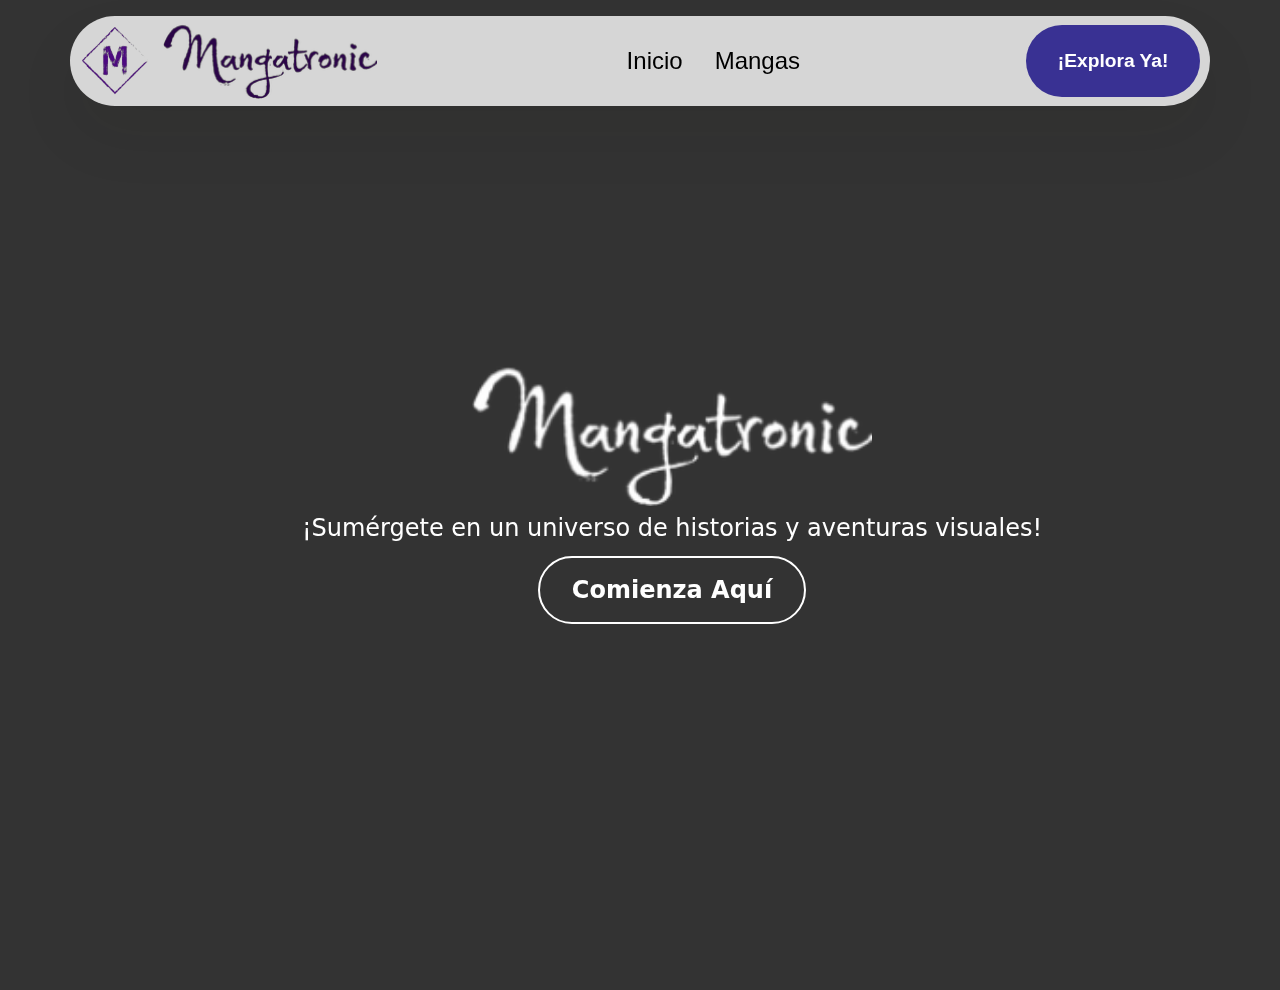
<file: index.html>
<!DOCTYPE html>
<html lang="en">
  <head>
    <meta charset="UTF-8" />
    <meta http-equiv="X-UA-Compatible" content="IE=edge" />
    <meta name="viewport" content="width=device-width, initial-scale=1.0">
    <link rel="stylesheet" href="./styles.css" />
    <link href="https://cdn.jsdelivr.net/npm/bootstrap@5.3.0-alpha1/dist/css/bootstrap.min.css" rel="stylesheet">

    <title>Bienvenido</title>
  </head>
<body>
  <section data-bs-version="5.1" class="menu menu2 cid" once="menu" id="menu-5-uur8gsQZei">
    <nav class="navbar navbar-dropdown navbar-fixed-top navbar-expand-lg opacityScroll">
      <div class="container">
        <div class="navbar-brand">
          <span class="navbar-logo">
            <a href="#">
              <img src="img/logoimg.PNG" alt="Logo MangaTronic" style="height: 4.3rem;">
            </a>
          </span>
          <img src="img/logotitulo.PNG" alt="Logo MangaTronic">
        </div>
        <button class="navbar-toggler" type="button" data-bs-toggle="collapse" data-bs-target="#navbarSupportedContent" aria-controls="navbarSupportedContent" aria-expanded="false" aria-label="Toggle navigation">
          <span class="navbar-toggler-icon"></span>
        </button>        
        <div class="navbar-collapse opacityScroll collapse" id="navbarSupportedContent">
          <ul class="navbar-nav nav-dropdown" data-app-modern-menu="true">
            <li class="nav-item">
              <a class="nav-link link text-black display-4" href="index.html">Inicio</a>
            </li>
            <li class="nav-item">
              <a class="nav-link link text-black display-4" href="#" id="mangas-link" aria-expanded="false">Mangas</a>
            </li>
          </ul>
          <div class="navbar-buttons mbr-section-btn">
            <a class="btn btn-primary display-4" href="#" id="mangas-link2">¡Explora Ya!</a>
          </div>
        </div>
      </div>
    </nav>
  </section>
  

  <section class="hero">
    <div class="video-container">
      <iframe 
        id="youtube-video" 
        class="background-video" 
        src="https://www.youtube.com/embed/DSL3O6nKnnY?controls=0&modestbranding=1&rel=0&showinfo=0&autoplay=1&mute=1&loop=1&playlist=DSL3O6nKnnY&autohide=1&iv_load_policy=3&start=0&end=28"
        title="YouTube video player"
        frameborder="0"
        allow="accelerometer; autoplay; clipboard-write; encrypted-media; gyroscope; picture-in-picture; web-share"
        referrerpolicy="strict-origin-when-cross-origin"
        allowfullscreen>
      </iframe>
    </div>
    <div id="mangas-container" class="hidden"></div>
    <div class="overlay"></div>
    <div class="content">
      <h1 class="hero-title"><img src="img/logotitulo.PNG" alt="Logo MangaTronic"></h1>
      <p class="hero-description">¡Sumérgete en un universo de historias y aventuras visuales!</p>
      <a href="#" class="hero-btn">Comienza Aquí</a>
    </div>
  </section>
  
  
  





<!---

  <div class="nav-container">
    <nav class="navbar">
      <h1 class="navbar-logo">TIENDA</h1>
      <h1 class="ver-carrito" id="verCarrito">🛒</h1>
    </nav>
  </div>


    <div class="banner">
      <div class="banner-container">
        >
        <h1>Bienvenido</h1>
        <p>Al mejor Carrito de compras de La HISTORIA!!!</p>
      </div>
    </div>
    <div id="modal-container" class="modal-container"></div>
    <div id="shopContent" class="Shop-content"></div>

    <header class="nav navbar navbar-dropdown navbar-fixed-top navbar-expand-lg opacityScroll">
      <div class="navbar">
    <div class="logo">
      <img class="logoimg" src="img/logoimg.PNG" alt="Logo MangaTronic">
      <img src="img/logotitulo.PNG" alt="Logo MangaTronic">
    </div>
    <nav class="nav-links">
      <a href="index.html">Inicio</a>
      <a href="#" id="mangas-link">Mangas</a>
    </nav>
    <button href="#" id="mangas-link2" class="explore-btn">¡Explora Ya!</button>
      </div>
  </header>


--->

    <script type="text/javascript" src="./js/global.js"></script>
    <script type="text/javascript" src="./js/home.js"></script>
    <script src="https://cdn.jsdelivr.net/npm/bootstrap@5.3.0-alpha3/dist/js/bootstrap.bundle.min.js"></script>


  </body>
</html>
</file>
<file: styles.css>
/* General Reset */
* {
  margin: 0;
  padding: 0;
  box-sizing: border-box;
}

body {

    font-style: normal;
    line-height: 1.5;
    font-weight: 400;
    color: #232323;
    position: relative;
    font-family: Manrope;
}

.cid {
  z-index: 1000;
  width: 100%;
  position: relative;
}



section, .container, .container-fluid {
  position: relative;
  word-wrap: break-word;
}

.cid .navbar {
  min-height: 90px;
  transition: all 0.3s;
  border-bottom: 1px solid transparent;
  background: transparent !important;
  padding: 0 !important;
  border: none !important;
  box-shadow: none !important;
  border-radius: 0 !important;
}

.navbar-dropdown.navbar-fixed-top {
  position: fixed;
}

.navbar-fixed-top {
  top: auto;
}

.navbar {
  display: -webkit-flex;
  -webkit-flex-wrap: wrap;
  -webkit-align-items: center;
  -webkit-justify-content: space-between;
}

.navbar-dropdown {
  left: 0;
  padding: 0;
  position: absolute;
  right: 0;
  top: 0;
  transition: all 0.45s ease;
  z-index: 1030;
  background: #282828;
}

section, .container, .container-fluid {
  position: relative;
  word-wrap: break-word;
}

.cid .container {
  display: flex;
  height: 90px;
  padding: 0.5rem 0.6rem;
  flex-wrap: nowrap;
  background: rgba(255, 255, 255, 0.8) !important;
  left: 0;
  right: 0;
  -webkit-box-pack: justify;
  -ms-flex-pack: justify;
  justify-content: flex-end;
  -webkit-box-align: center;
  -webkit-align-items: center;
  -ms-flex-align: center;
  align-items: center;
  border-radius: 100vw;
  margin-top: 1rem;
  background-color: #ffffff;
  box-shadow: 0 30px 60px 0 rgba(27, 31, 10, 0.08);
}

.cid .navbar-brand {
  flex-shrink: 0;
  align-items: center;
  margin-right: 0;
  padding: 10px 0;
  transition: all 0.3s;
  word-break: break-word;
  z-index: 1;
}

.menu .navbar-brand {
  display: -webkit-flex;
}

.menu .navbar-brand span {
  display: flex
;
  display: -webkit-flex;
}

.navbar-dropdown .navbar-brand span {
  vertical-align: -4px;
}

.navbar-dropdown .navbar-logo {
  margin-right: 0.8rem;
  transition: margin 0.3s ease-in-out;
  vertical-align: middle;
}

h1, h2, h3, h4, h5, h6, .display-1, .display-2, .display-4, .display-5, .display-7, span, p, a {
  line-height: 1;
  word-break: break-word;
  word-wrap: break-word;
  font-weight: 400;
}

.menu .navbar-brand .navbar-caption-wrap {
  display: -webkit-flex;
}

.cid .navbar-brand .navbar-caption {
  line-height: inherit !important;
}

.cid .navbar-caption {
  padding-left: 1rem;
  padding-right: 0.5rem;
}



@media (min-width: 992px) {
  .menu .navbar-nav.nav-dropdown {
      display: -webkit-flex;
  }
}

.cid ul.navbar-nav {
  flex-wrap: wrap;
}

@media (min-width: 992px) {
  .cid .navbar-nav {
      padding-left: 1.5rem;
  }
}

.cid .navbar-nav {
  margin: auto;
  margin-left: 0;
  margin-left: auto;
}

.cid .mbr-section-btn {
    margin: -0.6rem -0.6rem;
}

.cid .navbar-buttons {
  text-align: center;
  min-width: 140px;
}

nav .mbr-section-btn {
  margin-left: 0rem;
  margin-right: 0rem;
}

.mbr-section-btn {
  margin-left: -0.6rem;
  margin-right: -0.6rem;
  font-size: 0;
}

.btn-primary, .btn-primary:active {
  background-color: #393193 !important;
  border-color: #393193 !important;
  color: #ffffff !important;
  box-shadow: none;
}

.btn {
  padding: 1.25rem 2rem;
  border-radius: 4px;
}

.mbr-section-btn .btn:not(.btn-form) {
  padding: 1.25rem 2rem;
  box-shadow: none;
  border: none;
  border-radius: 100px;
  cursor: pointer;
  font-size: 1.2rem;
    line-height: 1.7;
    border-width: 2px;
    font-weight: 600;
    margin: 0.6rem 0.6rem;
    font-family: 'Manrope', sans-serif;
}

.mbr-section-btn .btn:not(.btn-form):hover {
  background-color: #92919a; /* Cambio de color cuando se hace hover */
}


.nav-item .display-4 {
  font-family: 'Manrope', sans-serif;
  font-size: 1.5rem;
  line-height: 1.5;
}

.btn {
  border-width: 2px;
}

.btn {
  font-weight: 600;
  border-width: 1px;
  font-style: normal;
  margin: 0.6rem 0.6rem;
  white-space: normal;
  transition: all 0.2s ease-in-out;
  display: inline-flex
;
  align-items: center;
  justify-content: center;
  word-break: break-word;
}

.cid .navbar-nav .nav-item .nav-link {
  padding: 16px !important;
  margin: 0 !important;
  border-radius: 1rem !important;
  transition: 0.3s all !important;
}

.cid .navbar-nav .nav-item .nav-link:hover {
  background-color: #aac3dd94;  /* Cambia el color de fondo al hacer hover */
  color: #fff; /* Cambia el color del texto si lo deseas */
  transform: scale(1.05); /* Aumenta ligeramente el tamaño del link */
}


/* Sección Hero */
.hero {
  position: static;
  height: 110vh;
  display: flex;
  justify-content: center;
  align-items: center;
  text-align: center;
  color: white;
  overflow: hidden;
}

/* Contenedor del Video */

.video-container {
  position: absolute;
  top: 0;
  left: 0;
  width: 100%;
  height: 100%;
  overflow: hidden;
  z-index: -2;
}

.background-video {
  width: 100%;
  height: 100%;
  object-fit: cover;
  pointer-events: none;
}

/* Superposición Opaca */
.overlay {
  position: absolute;
  top: 0;
  left: 0;
  width: 100%;
  height: 100%;
  background-color: rgba(0, 0, 0, 0.8); /* Ajusta la opacidad aquí */
  z-index: -1;
}

/* Contenido */
.content {
  position: absolute;
  z-index: 1;
  margin-left: 4rem;
}

.hero-title {
  font-size: 3.5rem;
  font-weight: bold;
}

.hero-description {
  font-size: 1.5rem;
  margin-top: 10px;
}

.hero-btn {
  padding: 1.25rem 2rem;
  color: #ffffff; /* Texto blanco */
  background-color: transparent; /* Fondo transparente */
  border: 2px solid #ffffff; /* Borde blanco */
  border-radius: 100px; /* Bordes redondeados */
  cursor: pointer;
  font-size: 1.5rem; /* Tamaño del texto */
  font-weight: 600;
  text-decoration: none; /* Quitar subrayado */
  transition: all 0.3s ease-in-out; /* Animación suave */
  display: inline-flex;
  align-items: center;
  justify-content: center;
}

.hero-btn:hover {
  background-color: #ffffff; /* Fondo blanco al pasar el mouse */
  color: #393193; /* Texto con un color contrastante */
  border: 2px solid #ffffff; /* Mantener el borde blanco */
}

.hero-title img {
  filter: brightness(0) invert(1); /* Cambia la imagen a blanca */
  width: auto; /* Mantén su proporción */
  height: auto; /* Ajusta según sea necesario */
  transition: filter 0.3s; /* Para un efecto suave en caso de hover */
  height: 140px;
}

.hero-title img:hover {
  filter: brightness(0.8) invert(1); /* Ejemplo de un cambio sutil en hover */
}

#mangas-container {
  display: none; /* Inicialmente oculto */
}

#mangas-container {
  margin-left: 100px;
  margin-right: auto;
  display: none;
  display: grid;
  grid-template-columns: 1fr 1fr 1fr 1fr 1fr 1fr 1fr;
  gap: 20px;
  margin-top: -60px;
  opacity: 0;
  transform: scale(0.9);
  transition: opacity 0.5s ease, transform 0.5s ease;
  padding: 56px;
  max-width: 66%;
}

#mangas-container.visible {
  opacity: 1;
  transform: scale(1); /* Vuelve al tamaño normal */
}


.manga-card {
  background-color: rgba(255, 255, 255, 0.8);
  border: 1px solid #ddd;
  border-radius: 70px 70px 10px 10px;
  width: 300px; /* Tamaño fijo de las cartas */
  padding: 16px;
  text-align: center;
  box-shadow: 0 8px 15px rgba(0, 0, 0, 0.1);
  font-family: 'Manrope', sans-serif;
  opacity: 0; /* Inicialmente invisible */
  transform: translateY(50px); /* Empieza desplazada hacia abajo */
  animation: slideIn 0.5s ease forwards; /* Aparece con animación */
  transition: transform 0.3s ease, box-shadow 0.3s ease; /* Efectos al pasar el mouse */
}

.manga-card img {
  width: 100%;
  height: 400px; /* Tamaño fijo para todas las imágenes */
  object-fit: cover; /* Ajusta la imagen para evitar deformaciones */
  border-radius: 70px 70px 10px 10px; /* Bordes redondeados */
  box-shadow: 0 4px 8px rgba(0, 0, 0, 0.1); /* Sombra ligera */
  margin-bottom: 12px; /* Espaciado entre imagen y texto */
}

.manga-card h3 {
  font-size: 1.5rem; /* Tamaño del título */
  font-weight: bold;
  color: #393193; /* Color del texto */
  margin-bottom: 8px; /* Espaciado debajo del título */
}

.manga-card:hover {
  transform: translateY(-10px); /* Eleva la carta al pasar el mouse */
  box-shadow: 0 12px 20px rgba(0, 0, 0, 0.2); /* Más sombra al hover */
}

@keyframes slideIn {
  from {
    opacity: 0;
    transform: translateY(50px); /* Las cartas comienzan desplazadas hacia abajo */
  }
  to {
    opacity: 1;
    transform: translateY(0); /* Terminan en su posición original */
  }
}

.content.hidden {
  opacity: 0;
  visibility: hidden;
  transition: opacity 0.5s ease, visibility 0.5s ease;
}



/* Pantallas Muy Grandes (>1440px) */
@media (min-width: 1440px) {
  #mangas-container {
    grid-template-columns: 1fr 1fr 1fr 1fr 1fr 1fr 1fr;
  }
}

/* Pantallas Grandes (1024px a 1440px) */
@media (min-width: 1024px) and (max-width: 1439px) {
  #mangas-container {
    grid-template-columns: 1fr 1fr 1fr 1fr; /* Cuatro columnas */
    gap: 20px; /* Espaciado entre las cartas */
    padding: 40px; /* Ajuste interno del contenedor */
    margin-top: 0; /* Alinea el contenedor correctamente */
    max-width: 90%; /* Asegura que no se desborde */
  }
}


/* Pantallas Medianas (768px a 1023px) */
@media (min-width: 768px) and (max-width: 1023px) {
  #mangas-container {
    grid-template-columns: 1fr 1fr 1fr; /* Tres columnas */
    gap: 15px;
    padding: 40px; /* Ajusta el padding */
    margin-top: 0; /* Elimina desplazamiento hacia arriba */
  }
}


/* Pantallas Pequeñas (<768px) */
@media (max-width: 767px) {
  #mangas-container {
    grid-template-columns: 1fr; /* Una sola columna */
    gap: 10px;
    padding: 20px; /* Reduce espacio interno */
    margin: 0 auto; /* Centrado */
    height: 436rem;
  }

  .manga-card {
    padding: 10px; /* Espaciado interno reducido */
    width: 100%; /* Carta ocupa todo el ancho */
  }

  .manga-card img {
    height: auto; /* Ajuste dinámico de la altura */
  }

  .content {
    position: absolute;
    z-index: 1;
    margin-left: 0rem;
}

.hero-title img {
  height: 100px;
}

.cid .navbar-brand {
  padding: 0px 0;
}
}

@media (max-width: 991px) {
  .cid .navbar-collapse {
      z-index: -1 !important;
      position: absolute;
      top: 105%;
      left: 0;
      width: 100%;
      padding: 1rem;
      border-radius: 1.5rem;
      background: #ffffff;
      opacity: 1;
      border-color: rgba(255, 255, 255, 0.8) !important;
      background: rgba(255, 255, 255, 0.8) !important;
      backdrop-filter: blur(8px);
      text-align: center;
  }
  .cid .container {
    display: flex;
    height: 85px;
   padding: 0.5rem 0.6rem; 
    flex-wrap: nowrap;
    background: rgba(255, 255, 255, 0.8) !important;
    left: 0;
    right: 0;
    -webkit-box-pack: justify;
    -ms-flex-pack: justify;
    justify-content: flex-end;
    -webkit-box-align: center;
    -webkit-align-items: center;
    -ms-flex-align: center;
    align-items: center;
    border-radius: 100vw;
    margin-top: 0px;
    background-color: #ffffff;
    box-shadow: 0 30px 60px 0 rgba(27, 31, 10, 0.08);
}
}

@media (max-width: 767px) {
  .btn {
      padding: 0.75rem 1.5rem;
  }
}

/* Botón de hamburguesa */
.navbar-toggler {
  padding: 1px!important;
  background-color: transparent; /* Fondo transparente */
  width: 40px; /* Asegura que el botón tenga un tamaño adecuado */
  height: 30px; /* Ajustamos la altura para que las líneas se alineen correctamente */
  border: none!important;
}

/* Icono de las tres líneas del botón de hamburguesa */
.navbar-toggler .navbar-toggler-icon {
  background-color: #333; /* Color de las tres líneas */
  width: 30px; /* Ajustamos el tamaño de las líneas */
  height: 3px; /* Ajustamos el grosor de las líneas */
  position: relative;
  transition: all 0.3s ease; /* Transición suave */
}

/* Líneas superior e inferior */
.navbar-toggler .navbar-toggler-icon::before,
.navbar-toggler .navbar-toggler-icon::after {
  content: '';
  position: absolute;
  width: 30px;
  height: 3px;
  background-color: #333;
  transition: all 0.3s ease; /* Transición suave */
}

/* Línea superior */
.navbar-toggler .navbar-toggler-icon::before {
  top: -12px; /* Ajustar esta propiedad para mover la línea superior hacia arriba */
  left: 0px;
}

/* Línea inferior */
.navbar-toggler .navbar-toggler-icon::after {
  bottom: -12px; /* Ajustar esta propiedad para mover la línea inferior hacia arriba */
  left: 0px;
}

/* Cuando el menú se abre, el botón se convierte en una "X" */
.navbar-toggler[aria-expanded="true"] .navbar-toggler-icon {
  background-color: transparent; /* Eliminar la línea central */
  border: none!important;
  height: 0px;
}

.navbar-toggler[aria-expanded="true"] .navbar-toggler-icon::before {
  transform: rotate(45deg); /* Rotar la línea superior */
  top: -3px; /* Posicionar en el centro */
}

.navbar-toggler[aria-expanded="true"] .navbar-toggler-icon::after {
  transform: rotate(-45deg); /* Rotar la línea inferior */
  bottom: -0px; /* Posicionar en el centro */
}

.navbar-toggler:focus,
.navbar-toggler:active {
  outline: none !important;  /* Elimina el borde cuando está enfocado */
  box-shadow: none !important;  /* Elimina la sombra */
  border: none !important;  /* Elimina el borde */
}

.cid button.navbar-toggler {
  outline: none;
  width: 50px; /* Ajusta el ancho */
  height: 20px; /* Ajusta la altura */
  cursor: pointer;
  transition: all 0.2s;
  position: relative;
  align-self: center;
  top: -5px; /* Ajuste para subir el botón (puedes cambiar este valor según lo necesites) */
}

.cid .navbar-toggler .navbar-toggler-icon {
  background-color: #333;
  width: 30px; /* Asegura que las tres líneas sean de un tamaño adecuado */
  height: 3px; /* Grosor de las líneas */
  position: relative;
  transition: all 0.3s ease; /* Transición suave */
}

/* Líneas superior e inferior */
.cid .navbar-toggler .navbar-toggler-icon::before,
.cid .navbar-toggler .navbar-toggler-icon::after {
  content: '';
  position: absolute;
  width: 30px;
  height: 3px;
  background-color: #333;
  transition: all 0.3s ease;
}

/* Línea superior */
.cid .navbar-toggler .navbar-toggler-icon::before {
  top: -7px;
  left: 0px;
}

/* Línea inferior */
.cid .navbar-toggler .navbar-toggler-icon::after {
  bottom: -8px;
  left: 0px;
}

/* Cambio a "X" cuando el menú se abre */
.cid .navbar-toggler[aria-expanded="true"] .navbar-toggler-icon {
  background-color: transparent;
  border: none!important;
  height: 0px; /* Elimina la altura de la línea central */
}

.cid .navbar-toggler[aria-expanded="true"] .navbar-toggler-icon::before {
  transform: rotate(45deg);
  top: -3;
}

.cid .navbar-toggler[aria-expanded="true"] .navbar-toggler-icon::after {
  transform: rotate(-45deg);
  bottom: 4px;
}





















/* Navbar Styles 
.nav .navbar {
  display: flex;
  justify-content: space-between;
  align-items: center; 
  background-color: rgba(255, 255, 255, 0.8) !important;
  --bs-navbar-padding-y: -0.5rem;
  border-radius: 100vw;
  height: 90px;
  margin-top: 1rem;
  box-shadow: 0 30px 60px 0 rgba(27, 31, 10, 0.08);
  left: 0;
  right: 0;
  max-width: 1320px;
  width: 100%;
  margin-left: auto; 
  margin-right: auto; 
}


.logo img {
  
  width: auto;
}

.logoimg {
  height: 70px;
  width: auto;
  margin: 0 8px; 
}


.nav-links {
  display: flex;
  justify-content: center; 
  gap: 20px;
}

.nav-links a {
  color: rgb(4, 4, 4);
  text-decoration: none;
  font-size: 20px;
  padding: 16px !important;
  margin: 0 !important;
  border-radius: 1rem !important;
  transition: 0.3s all !important;
}

.nav-links a:hover {
  background-color: #aac3dd94;;
}


.explore-btn {
  padding: 1.25rem 2rem;
  background-color: #393193;
  border-color: #393193; 
  color: #ffffff ;
  box-shadow: none;
  border: none;
  border-radius: 100px;
  cursor: pointer;
  transition: background-color 0.3s;
  font-size: 1.2rem;
    line-height: 1.7;
    border-width: 2px;
    font-weight: 600;
    margin: 0.6rem 0.6rem;
    font-family: 'Manrope', sans-serif;
}

.explore-btn:hover {
  background-color: #5f55c1;
}*/








/*


.banner {
    background-size: cover;
    background-position: center;
    height: 35vh;
    background-image: linear-gradient(rgba(0,0,0, 2.4), rgba(0,0,0, 0.4)),
    url(./img/fondo_1.jpg);

} 

.banner-container {
    text-align: center;
    padding: 2% 0;
}

.banner h1 {
    margin: 0;
    color: white;
    text-shadow: 1px 1px 3px rgba(0,0,0, 0.2);
    font-size: 75px;
    font-weight: bold;
}

.banner p {
    font-size: 30px;
    color: white;
    opacity: 0.7;
    text-shadow: 1px 1px 3px rgba(0,0,0, 0.2);
}

.Shop-content {
    /*background-size: cover;
    background-image: linear-gradient(rgba(0,0,0, 0.4), rgba(0,0,0, 0.4)),
    url(./fondo_1.jpg);
    display: flex;
    justify-content: space-around;
    flex-wrap: wrap;
    margin-top: 30px;
    margin-left: 80px;
    margin-right: 80px;
}

.card {
    background-color: white;
    box-shadow: 0 4px 8px rgba(0,0,0, 0.2);
    max-width: 300px;
    margin: auto;
    text-align: center;
    font-family: Arial;
}

.card img {
    width: 90%;
    height: 250px;
}

.price {
    color: gray;
    font-size: 22px;
}

.card button {
    border: none;
    outline: 0;
    padding: 12px;
    color: white;
    background-color: black;
    text-align: center;
    cursor: pointer;
    width: 100%;
    font-size: 18px;
}

.card button:hover {
    opacity: 0.7;
}

.modal-container {
    width: 80%;
    margin: 0 10%;
    max-height: 88vh;
    color: #fff;
    background-color: #121212;
    display: flex;
    flex-direction: column;
    align-items: center;

    position: fixed;
    overflow: auto;
    z-index: 9;
    top: 12vh;
    scrollbar-color: none;
  }
  
  .modal-container::-webkit-scrollbar {
    display: none;
  }
  .modal-header {
    display: flex;
    justify-content: space-around;
    background-color: #0a0909;
    color: #fff;
    width: 100%;
  }
  
  .modal-header-title {
    justify-self: start;
  }
  
  .modal-header-button {
    cursor: pointer;
  }
  
  .modal-container .modal-content {
    display: flex;
    flex-direction: row;
    justify-content: space-around;
    align-items: center;
    width: 70%;
    margin: 10px;
  }
  
  .modal-container div img {
    height: 120px;
    width: 120px;
  }

  .quitar-product {
    cursor: pointer;
  }

  .ver-carrito {
    cursor: pointer;
  }
  
  .total-content {
    font-size: 25px;
    padding: 20px;
    text-align: center;
    padding-top: 20px;
  } */
</file>
